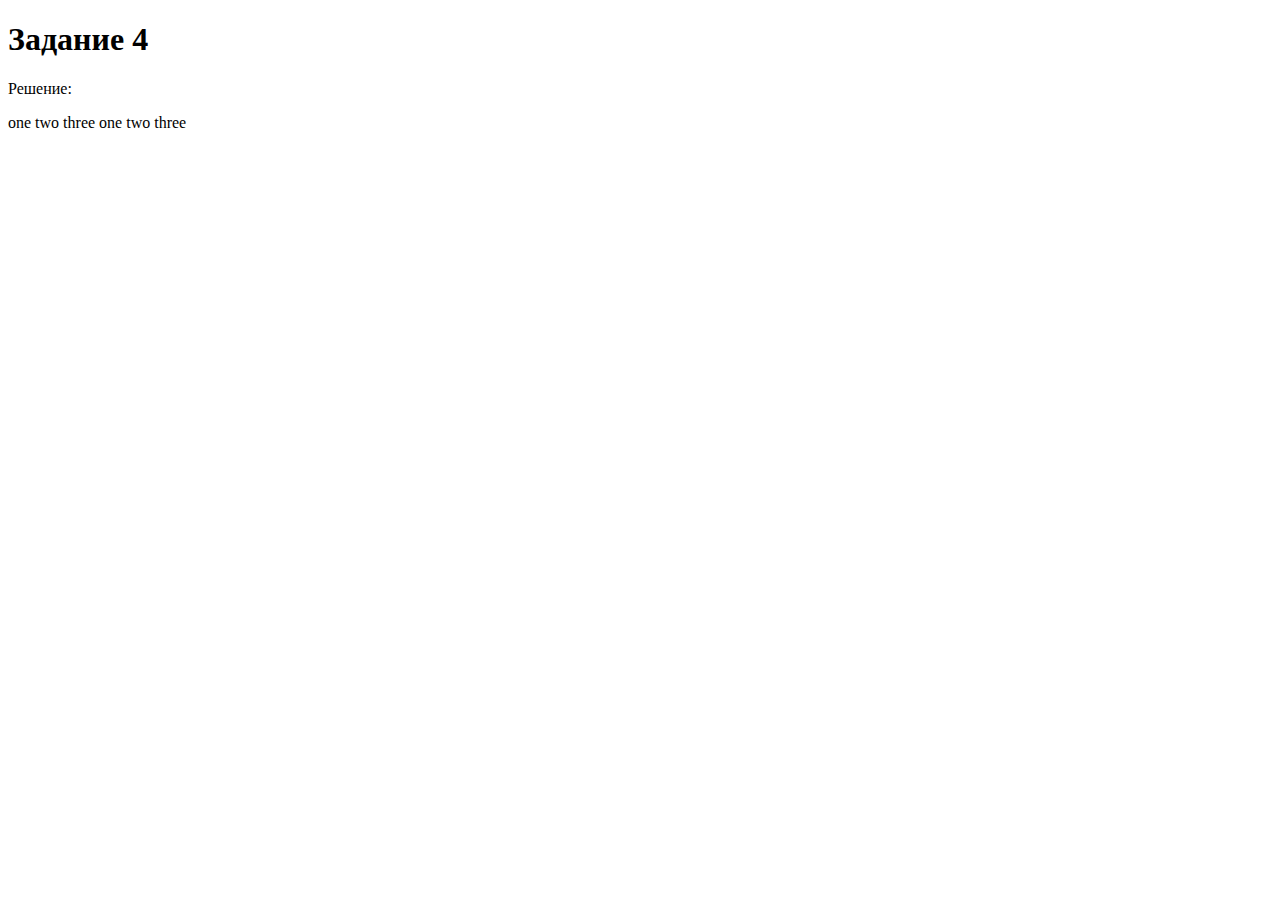
<file: Mitorra/Task4/index.html>
<!DOCTYPE html>
<html lang="en">

<head>
	<meta charset="UTF-8">
	<meta http-equiv="X-UA-Compatible" content="IE=edge">
	<meta name="viewport" content="width=device-width, initial-scale=1.0">
	<title>Задание 4</title>
	<script src="https://ajax.googleapis.com/ajax/libs/jquery/2.1.1/jquery.min.js"></script>
	<script type="text/javascript" src="js/app.js"></script>
	


</head>

<body>
	<h1>Задание 4</h1>
	<p>Решение:</p>

<span class="select" data-id="1">one</span>
<span class="select" data-id="2">two</span>
<span class="select" data-id="3">three</span>
<span class="select" data-id="4">one</span>
<span class="select" data-id="5">two</span>
<span class="select" data-id="6">three</span>
</body>

</html>
</file>
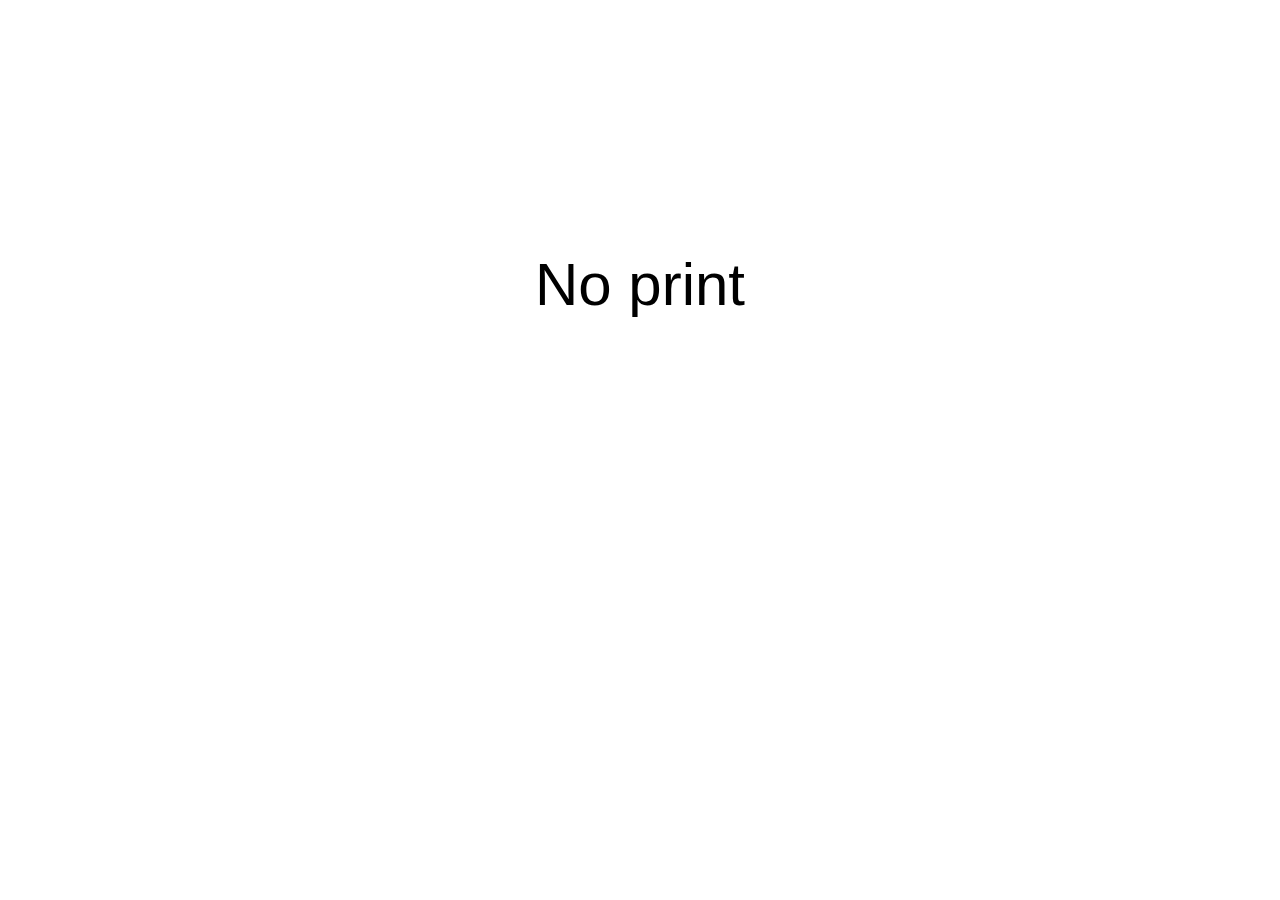
<file: Mitorra/Task6/index.html>
<!DOCTYPE html>
<html lang="en">
<head>
	<meta charset="UTF-8">
	<meta http-equiv="X-UA-Compatible" content="IE=edge">
	<meta name="viewport" content="width=device-width, initial-scale=1.0">
	<title>Задание 6</title>
	<link rel="stylesheet" href="css/style.css" media="screen, print" type="text/css">
</head>
<body>
	<div class="no-print">
    No print
  </div>
</body>
</html>
</file>
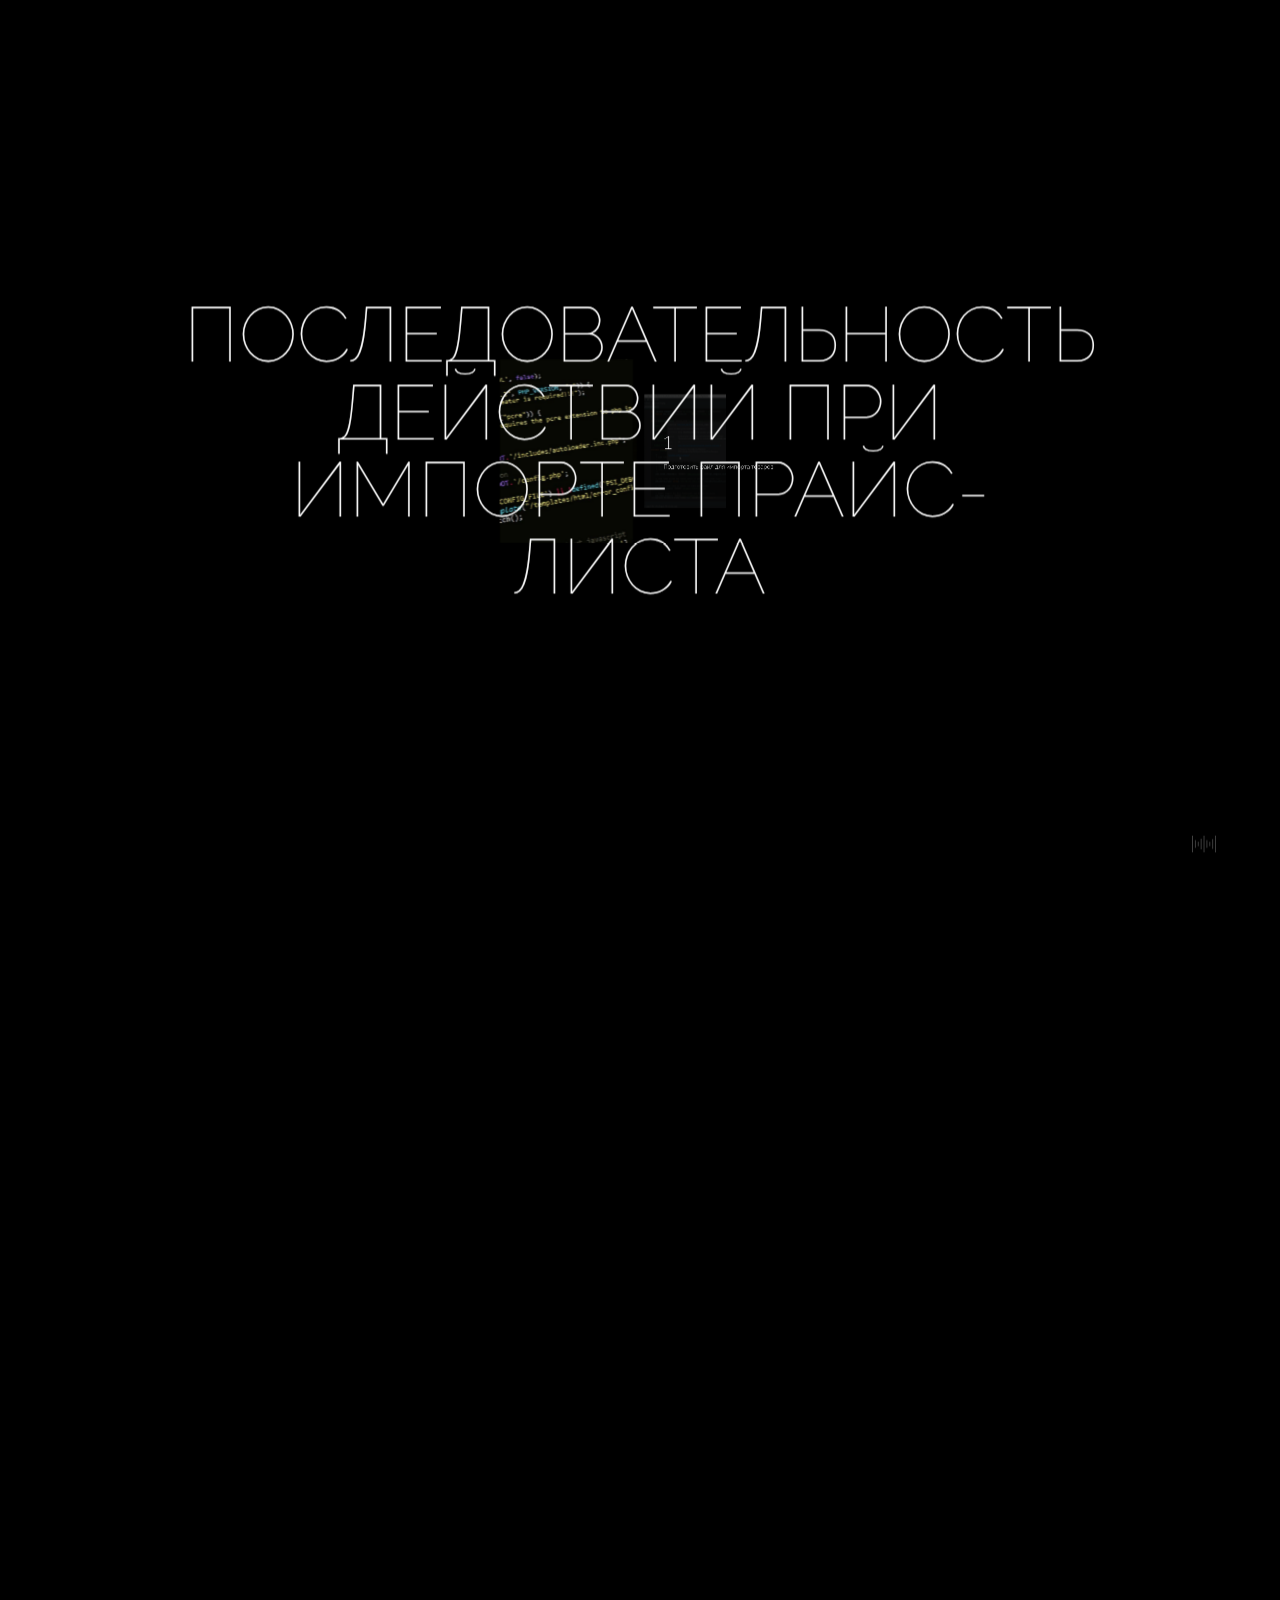
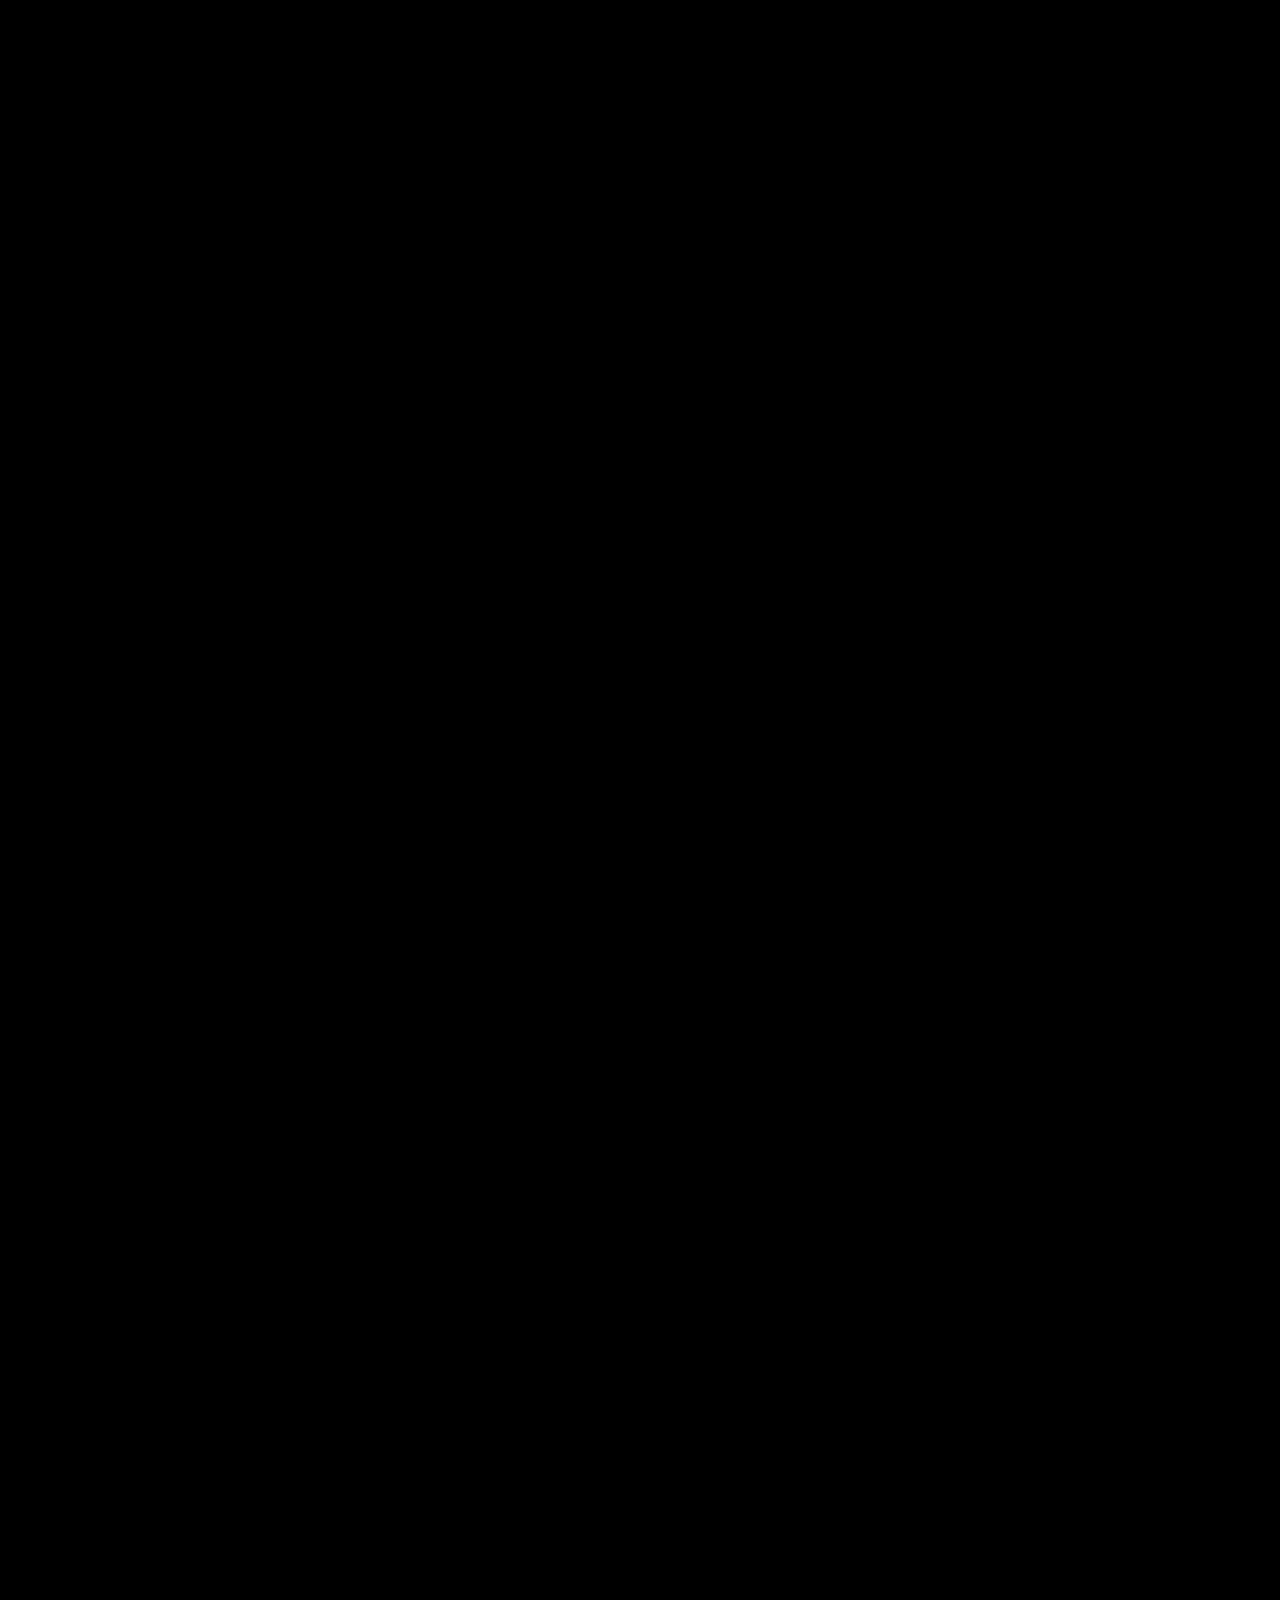
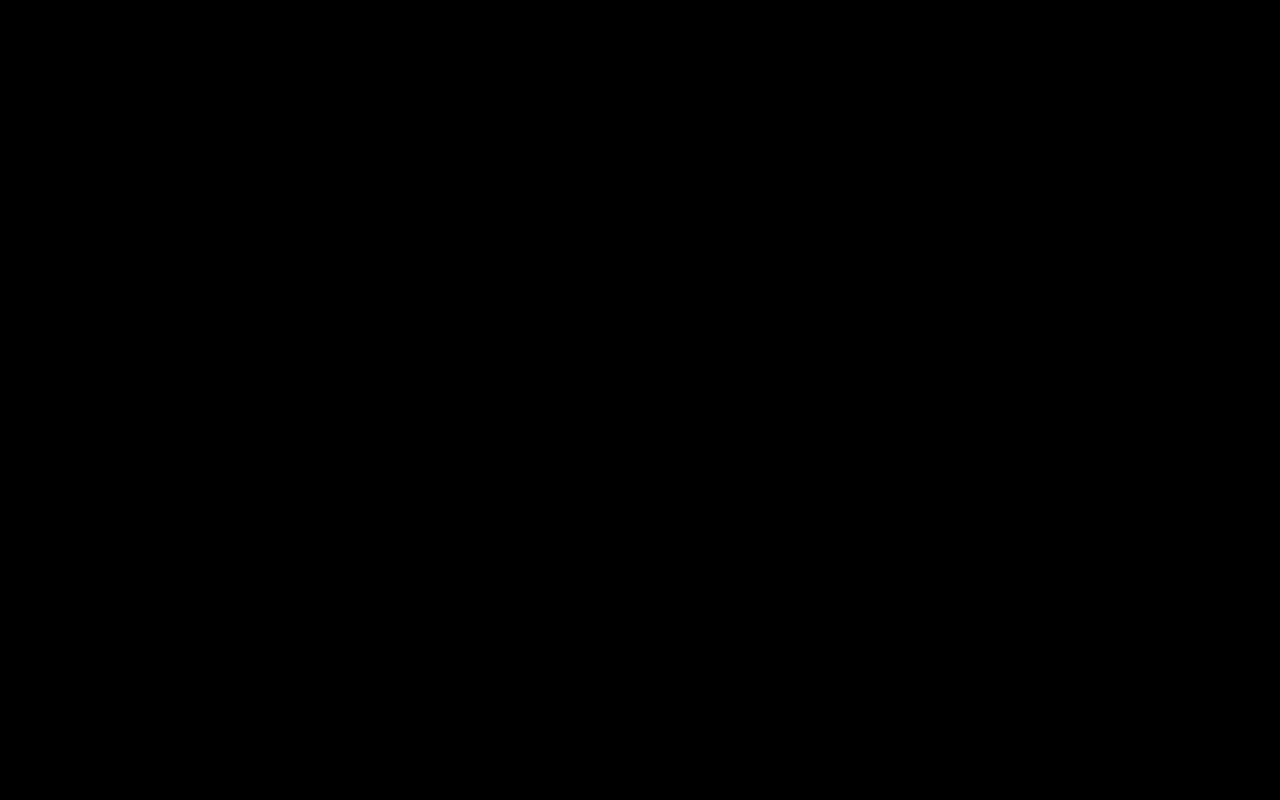
<file: Mitorra/Task7/index.html>
<!DOCTYPE html>
<html lang="en">

<head>
	<meta charset="UTF-8">
	<meta http-equiv="X-UA-Compatible" content="IE=edge">
	<meta name="viewport" content="width=device-width, initial-scale=1.0">
	<title>Задание 7</title>

	<link rel="stylesheet" href="css/main.css">
	<script src="js/app.js" defer></script>

</head>

<body>

	<div class="container">
		<section class="gallery">

			<div class="frame">
				<div class="frame__content">
					<h2>Последовательность действий при импорте прайс-листа</h2>
				</div>
			</div>

			<div class="frame"></div>
			<div class="frame"></div>

			<div class="frame">
				<div class="frame__content text-right">
					<h3>1</h3>
					<p>Подготовить файл для импорта товаров</p>
				</div>
			</div>

			<div class="frame"></div>

			<div class="frame frame_bg">
				<div class="frame__content">
					<div class="frame-media frame-media_left" style="background-image: url(images/2.jpg);"></div>
				</div>
			</div>

			<div class="frame"></div>

			<div class="frame">
				<div class="frame__content text-left">
					<h3>2</h3>
					<p>Указать параметры импорта прайс-листа</p>
				</div>
			</div>

			<div class="frame"></div>

			<div class="frame frame_bg">
				<div class="frame__content">
					<div class="frame-media frame-media_right" style="background-image: url(images/3.jpg);"></div>
				</div>
			</div>

			<div class="frame"></div>

			<div class="frame">
				<div class="frame__content text-right">
					<h3>3</h3>
					<p>Указать соответствие полей импортируемого файла полям в базе данных интернет-магазина</p>
				</div>
			</div>

			<div class="frame"></div>

			<div class="frame frame_bg">
				<div class="frame__content">
					<div class="frame-media frame-media_left" style="background-image: url(images/4.jpg);"></div>
				</div>
			</div>

			<div class="frame"></div>

			<div class="frame">
				<div class="frame__content text-left">
					<h3>4</h3>
					<p>Провести импорт файла</p>
				</div>
			</div>

			<div class="frame"></div>

			<div class="frame">
				<div class="frame__content">
					<div class="frame-media frame-media_right" style="background-image: url(images/5.jpg);"></div>
				</div>
			</div>

			<div class="frame"></div>
			<div class="frame"></div>

			<div class="frame">
				<div class="frame__content">&copy; Pimenov Konstantin</div>
			</div>

		</section>
	</div>

	<img src="images/sound.gif" alt="Alt" class="soundbutton paused">
	<audio class="audio" src="media/ambient.mp3" loop></audio>

</body>

</html>
</file>
<file: Mitorra/Task6/css/style.css>
@media print
{    
    .no-print, .no-print *
    {
        display: none !important;
    }
}

.no-print {
  margin: 250px;
  font-size: 60px;
  text-align: center;
	font-family: 'Lucida Sans', 'Lucida Sans Regular', 'Lucida Grande', 'Lucida Sans Unicode', Geneva, Verdana, sans-serif;
}
</file>
<file: Mitorra/Task7/css/main.css>
*{
	margin: 0;
	padding: 0;
	box-sizing: border-box;
}

:root {
	--index: calc(1vw + 1vh);
	--gutter: 30px;
	--side-small: 26;
	--side-big: 36;
	--depth: 4000px;
	--transition: .75s cubic-bezier(.075, .5, 0, 1)
}

@font-face {
	font-family: raleway_c;
	src: url(../fonts/raleway-v22-cyrillic-300.woff2);
	font-weight: 300;
}

@font-face {
	font-family: raleway_c;
	src: url(../fonts/raleway-v22-cyrillic-100.woff2);
	font-weight: 100;
}

body {
	background-color: #000;
	color: #fff;
	font-size: calc(var(--index) * .8);
	font-family: raleway_c, sans-serif;
	line-height: 1.75;
	height: var(--depth);
	font-weight: 300;
}

.container {
	width: 100%;
	height: 100%;
	position: fixed;
	perspective: 1500px;
}

.gallery {
	transform-style: preserve-3d;
	height: 100%;
}

.frame {
	width: 100%;
	height: 100%;
	position: absolute;
	display: flex;
	align-items: center;
	justify-content: center;
	transition: var(--transition), opacity .75s ease;
	will-change: transform;
	transform-style: preserve-3d;
}

h1, h2, h3, h4 {
	font-weight: 100;
	text-transform: uppercase;
	width: min-content;
	line-height: 1;
}

.frame h2 {
	text-align: center;
	font-size: calc(var(--index) * 3.3);
}

.frame-media {
	position: relative;
	width: calc(var(--index) * var(--side-small));
	height: calc(var(--index) * var(--side-big));
	background-position: center;
	background-size: cover;
}

.frame-media_left {
	right: calc(var(--side-small) / 2 * var(--index) + var(--gutter));
}

.frame-media_right {
	left: calc(var(--side-small) / 2 * var(--index) + var(--gutter));
}

.frame_bg {
	background-color: rgb(0 0 0 / .8);
}

video.frame-media {
	width: calc(var(--index) * var(--side-big));
	height: calc(var(--index) * var(--side-small));
}

video.frame-media_right {
	left: calc(var(--side-big) / 2 * var(--index) + var(--gutter));
}

video.frame-media_left {
	right: calc(var(--side-big) / 2 * var(--index) + var(--gutter));
}

.text-right > * {
	position: relative;
	left: 18vw;
}

.text-left > * {
	position: relative;
	right: 18vw;
}

.frame h3 {
	font-size: calc(var(--index) * 3);
}

.frame p {
	max-width: 30vw;
	margin-top: 3vh;
}

.soundbutton {
	position: fixed;
	bottom: 5vh;
	right: 5vw;
	cursor: pointer;
	width: 24px;
	transition: .25s ease;
}

.soundbutton.paused {
	opacity: .25;
}
</file>
